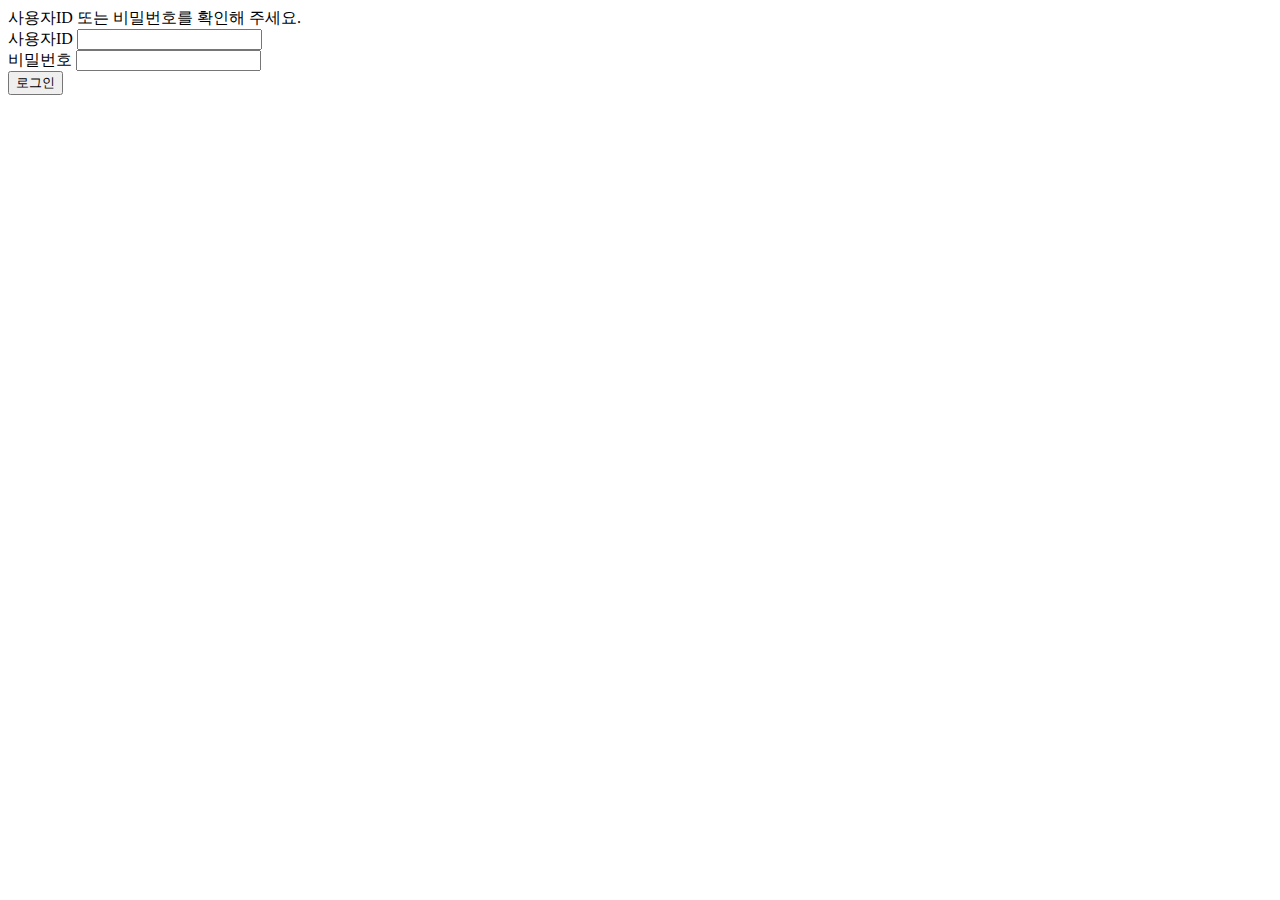
<file: src/main/resources/templates/login_form.html>
<html layout:decorate="~{layout}">
<div layout:fragment="content" class="container my-3">
    <form th:action="@{/user/login}" method="post">
        <div th:if="${param.error}">
            <div class="alert alert-danger">
                사용자ID 또는 비밀번호를 확인해 주세요.
            </div>
        </div>
        <div class="mb-3">
            <label for="username" class="form-label">사용자ID</label>
            <input type="text" name="username" id="username" class="form-control">
        </div>
        <div class="mb-3">
            <label for="password" class="form-label">비밀번호</label>
            <input type="password" name="password" id="password" class="form-control">
        </div>
        <button type="submit" class="btn btn-primary">로그인</button>
    </form>
</div>
</html>
</file>
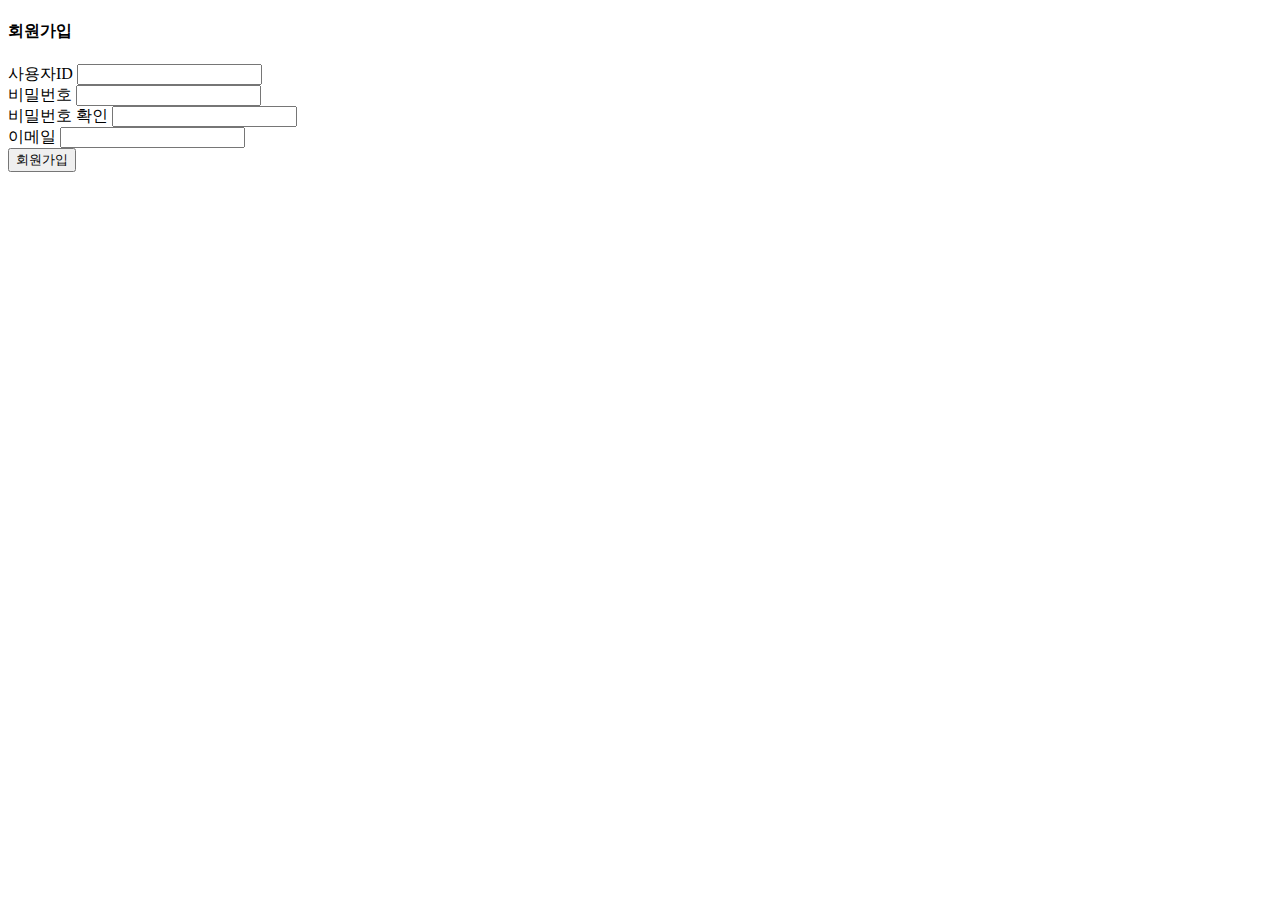
<file: src/main/resources/templates/signup_form.html>
<!DOCTYPE html>
<html layout:decorate="~{layout}">
<div layout:fragment="content" class="container my-3">
    <div class="my-3 border-bottom">
        <div>
            <h4>회원가입</h4>
        </div>
    </div>
    <form th:action="@{/user/signup}" th:object="${userCreateForm}" method="post">
        <div th:replace="~{form_errors :: formErrorsFragment}"></div>
        <div class="mb-3">
            <label for="username" class="form-label">사용자ID</label>
            <input type="text" th:field="*{username}" class="form-control">
        </div>
        <div class="mb-3">
            <label for="password1" class="form-label">비밀번호</label>
            <input type="password" th:field="*{password1}" class="form-control">
        </div>
        <div class="mb-3">
            <label for="password2" class="form-label">비밀번호 확인</label>
            <input type="password" th:field="*{password2}" class="form-control">
        </div>
        <div class="mb-3">
            <label for="email" class="form-label">이메일</label>
            <input type="email" th:field="*{email}" class="form-control">
        </div>
        <button type="submit" class="btn btn-primary">회원가입</button>
    </form>
</div>
</html>
</file>
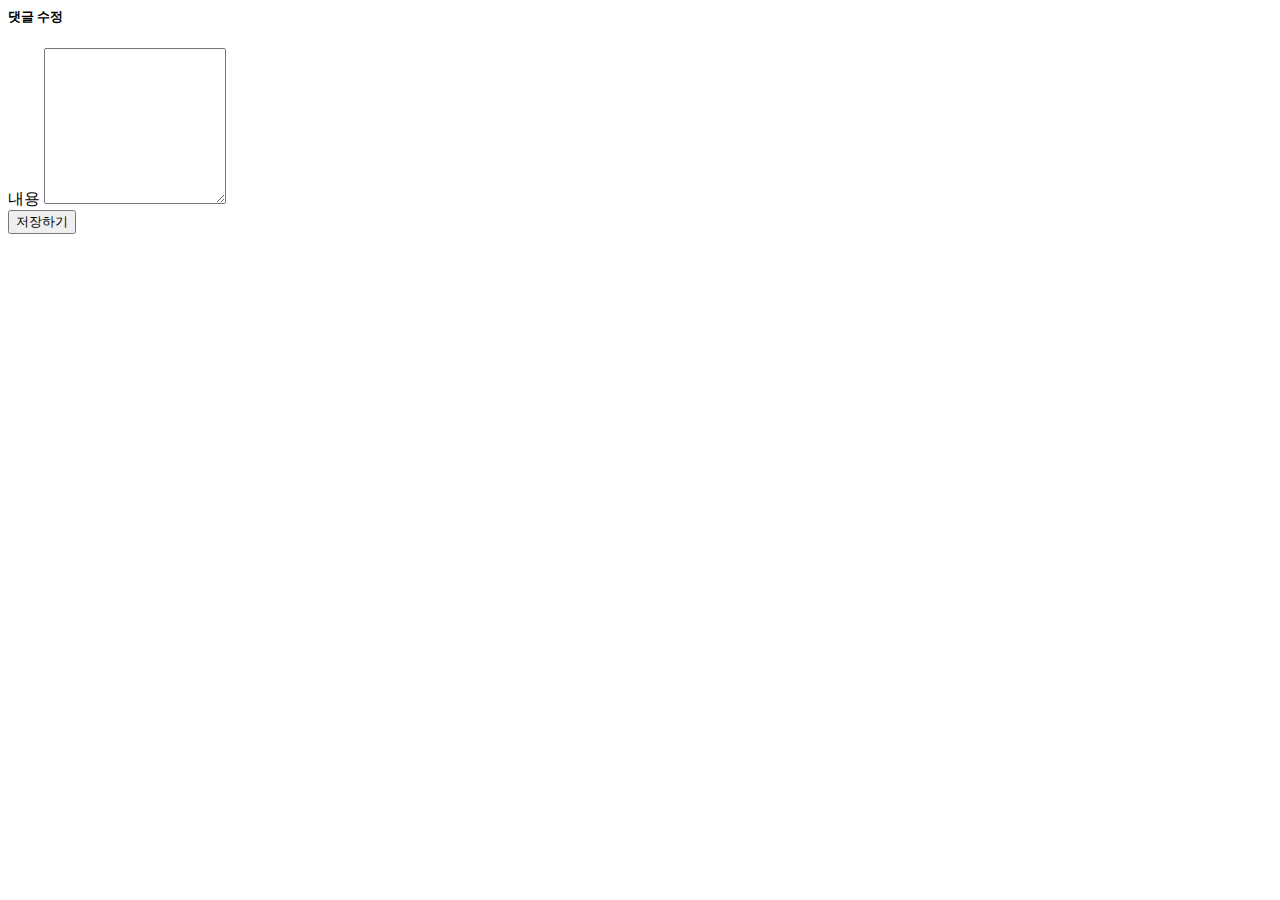
<file: src/main/resources/templates/board/answer_form.html>
<html layout:decorate="~{layout}">
<div layout:fragment="content" class="container">
    <h5 class="my-3 border-bottom pb-2">댓글 수정</h5>
    <form th:object="${answerForm}" method="post">
        <input type="hidden" th:name="${_csrf.parameterName}" th:value="${_csrf.token}" />
        <div th:replace="~{form_errors :: formErrorsFragment}"></div>
        <div class="mb-3">
            <label for="content" class="form-label">내용</label>
            <textarea th:field="*{content}" class="form-control" rows="10"></textarea>
        </div>
        <input type="submit" value="저장하기" class="btn btn-primary my-2">
    </form>
</div>
</html>
</file>
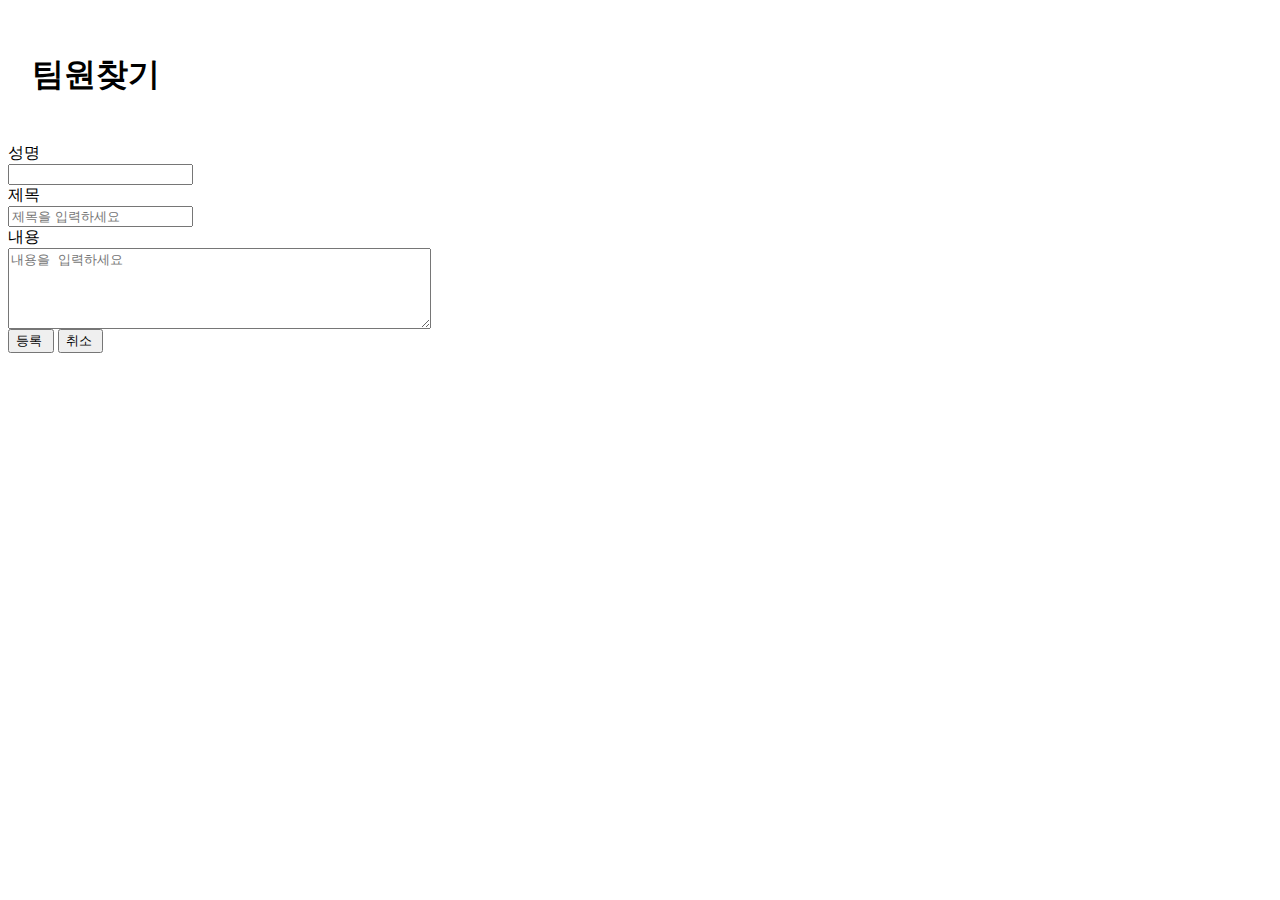
<file: src/main/resources/templates/board/create_find_team.html>
<html layout:decorate="~{layout}">

<div layout:fragment="script">
	<script type="text/javascript">
		function checkForm() {
			if (!document.newWrite.name.value) {
				alert("성명을 입력하세요.");
				return false;
			}
			if (!document.newWrite.subject.value) {
				alert("제목을 입력하세요.");
				return false;
			}
			if (!document.newWrite.content.value) {
				alert("내용을 입력하세요.");
				return false;
			}		
		}
	</script>
</div>



<div layout:fragment="content" class="container">
    <div class="jumbotron" style="padding: 1.5rem 1.5rem">
		<div class="container">
			<h1 class="display-5">팀원찾기</h1>
		</div>
	</div>
	
	<form name="newWrite" th:object="${findTeamForm}"
			class="form-horizontal" method="post" >
			<!-- onsubmit="return checkForm()"> -->
			<input type="hidden" th:name="${_csrf.parameterName}" th:value="${_csrf.token}" />
			
			<div th:replace='~{form_errors::formErrorsFragment}'></div>
			
			<input name="id" type="hidden" class="form-control"
				value="${sessionId}">
			<div class="form-group row">
				<label class="col-sm-2 control-label" >성명</label>
				<div class="col-sm-3">
					<input name="name" type="text" class="form-control" th:value = ${sessionId}>						
				</div>
			</div>
			<div class="form-group row">
				<label class="col-sm-2 control-label" >제목</label>
				<div class="col-sm-5">

					<input name="subject" type="text" class="form-control" th:field="*{subject}"
						placeholder="제목을 입력하세요">
				</div>
			</div>
			<div class="form-group row">
				<label class="col-sm-2 control-label" >내용</label>
				<div class="col-sm-8">
					<textarea name="content" cols="50" rows="5" class="form-control" th:field="*{content}"
						placeholder="내용을 입력하세요"></textarea>
				</div>
			</div>
			<div class="form-group row">
				<div class="col-sm-offset-2 col-sm-10 ">
				 <input type="submit" class="btn btn-primary " value="등록 ">				
					 <input type="reset" class="btn btn-primary " value="취소 ">
				</div>
			</div>
		</form>
</div>

</html>
</file>
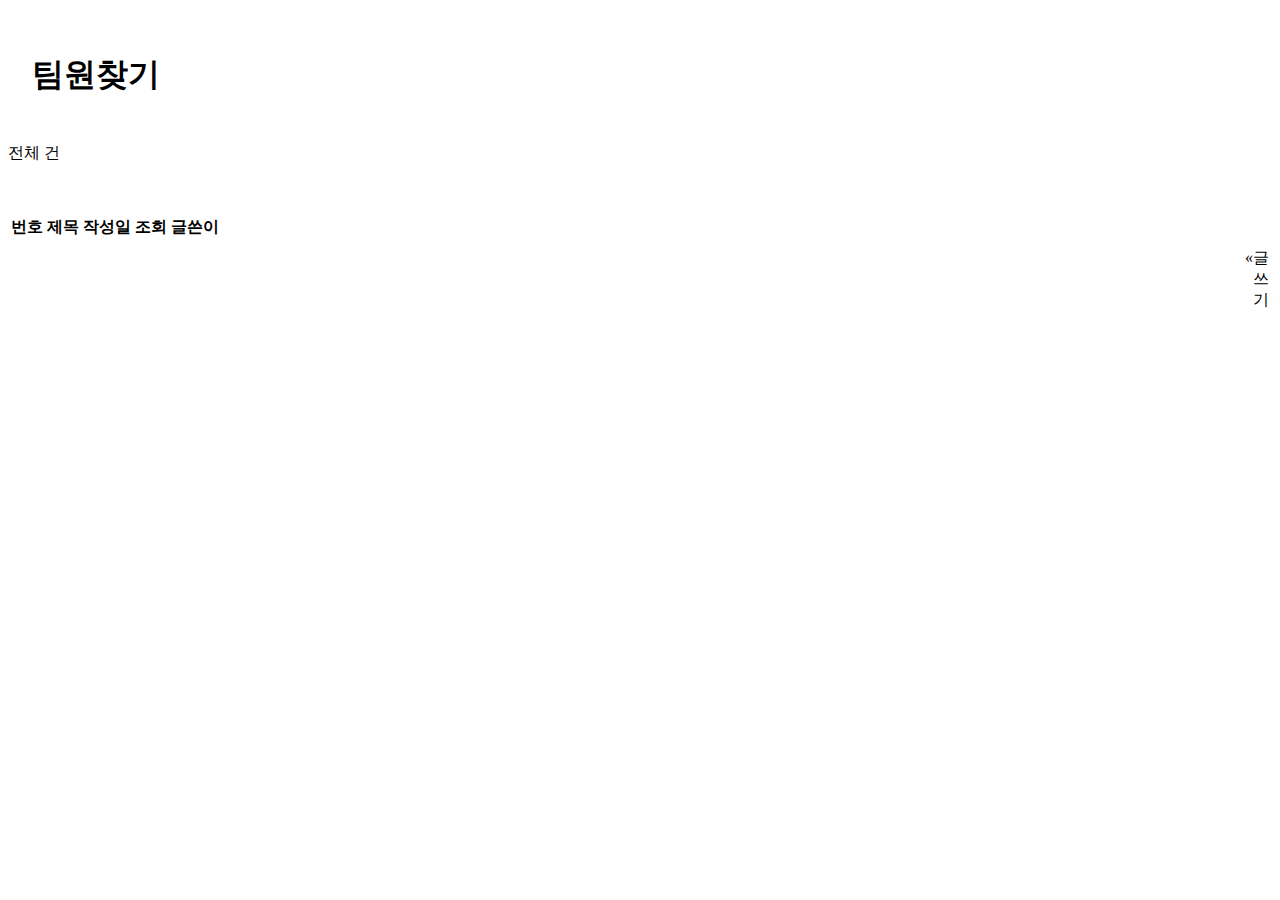
<file: src/main/resources/templates/board/find_team.html>
<html layout:decorate="~{layout}">
<div layout:fragment="content" class="container">
	<div class="jumbotron" style="padding: 1.5rem 1.5rem">
		<div class="container">
			<h1 class="display-5">팀원찾기</h1>
		</div>
	</div>
	<form th:action="@{/user/login}" method="post">
			<div>
				<div class="text-right">
					<span class="badge badge-success">전체 <apan th:text = '${BoardDTO.size()}'/> 건	</span>
				</div>
			</div>
			<div style="padding-top: 50px">
				<table class="table table-hover">
					<tr>
						<th>번호</th>
						<th>제목</th>
						<th>작성일</th>
						<th>조회</th>
						<th>글쓴이</th>
					</tr>
					<tr class="text-center" th:each='question : ${BoardDTO}'>
						<td th:text="${question.getId()}"></td>
							<td>
								<a th:href="@{|/question/findTeam/detail/${question.getId()}|}"  th:text = "${question.getSubject()}"></a>
							</td>
							<td th:text="${ #temporals.format(question.createDate,'yyyy-MM-dd HH:mm')}"></td>
							<td th:text="${question.getHit()}"></td>
							<td th:text="${question.getAuthor().username}"></td>
					</tr>
				</table>
			</div>
			<!-- <div align="center">
				<c:set var="pageNum" value="<%=pageNum%>" />
				<c:forEach var="i" begin="1" end="<%=total_page%>">
					<a href="<c:url value="./BoardListAction.do?pageNum=${i}" " /> 
						<c:choose>
							<c:when test="${pageNum==i}">
								<font color='4C5317'><b th:text = "${i}"> </b></font>
							</c:when>
							<c:otherwise>
								<font color='4C5317' th:text = "${i}"> </font>

							</c:otherwise>
						</c:choose>
					</a>
				</c:forEach>
			</div> -->
			<div align="left">
				<table>
					<tr>
						<td width="100%" align="left">&nbsp;&nbsp; 
						
						</td>
						<td width="100%" align="right">
							<a th:href="@{/question/create_find_team}" class="btn btn-primary">&laquo;글쓰기</a>
						</td>
					</tr>
				</table>
			</div>
		</form>
</div>
</html>
</file>
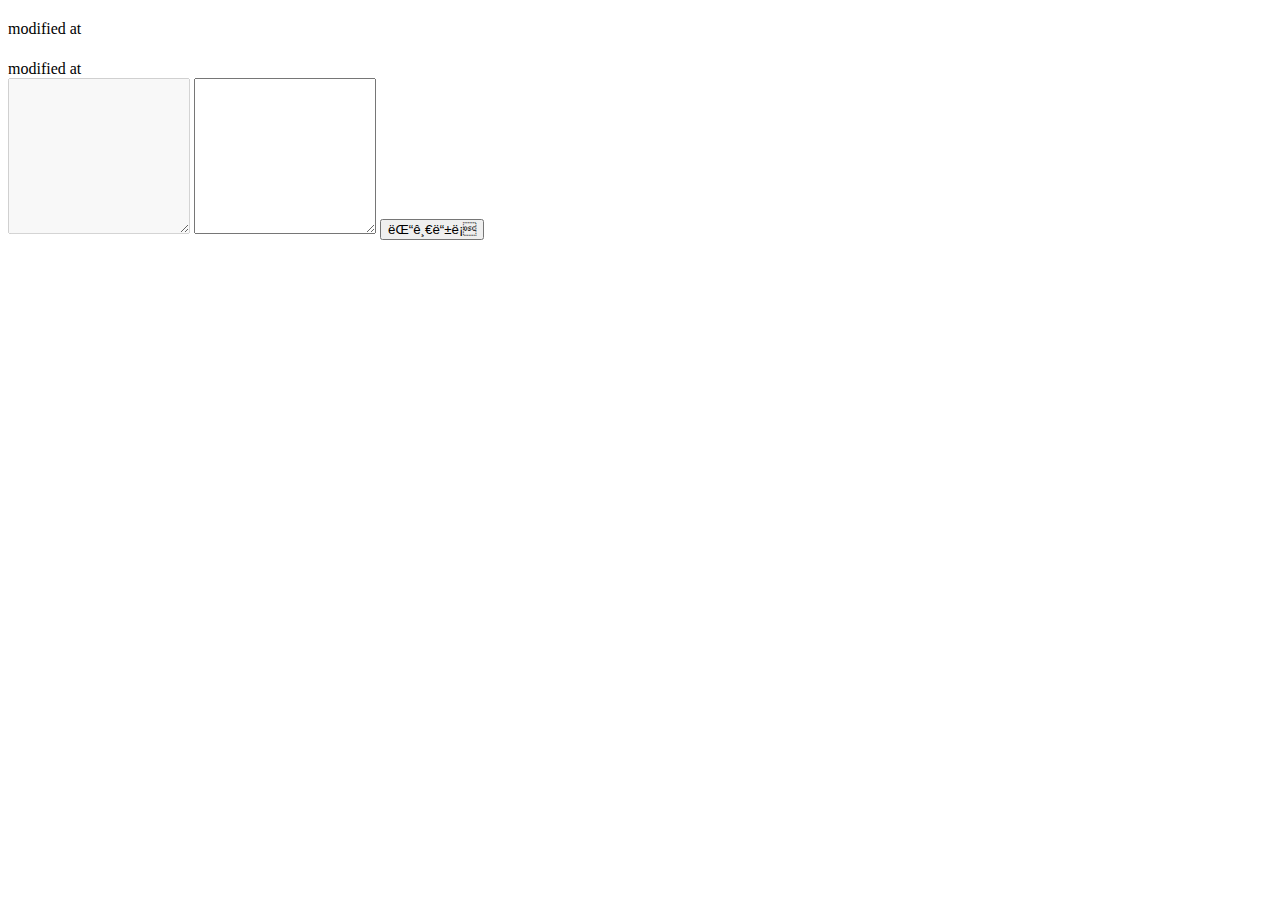
<file: src/main/resources/templates/board/question_detail.html>
<!DOCTYPE html>

<!--레이아웃 상속-->
<html layout:decorate="~{layout}">
<!--<head>
	<meta charset="UTF-8">
	<title>Insert title here</title>
	<link rel="stylesheet" type="text/css" th:href="@{/bootstrap.min.css}">
</head>-->
<!--질문-->


<div layout:fragment="content">
	<div class="container my-3">
		<!-- 질문 -->
		<h2 class="border-bottom py-2" th:text="${question.subject}"></h2>
		<div class="card my-3">
			<div class="card-body">
				<div class="card-text" style="white-space: pre-line;" th:text="${question.content}"></div>
				<div class="d-flex justify-content-end">
					<div th:if="${question.modifyDate != null}" class="badge bg-light text-dark p-2 text-start mx-3">
						<div class="mb-2">modified at</div>
						<div th:text="${#temporals.format(question.modifyDate, 'yyyy-MM-dd HH:mm')}"></div>
					</div>


					<div class="badge bg-light text-dark p-2 text-start">
						<div th:text="${#temporals.format(question.createDate, 'yyyy-MM-dd HH:mm')}"></div>
					</div>
				</div>
				<div class="my-3">
					<a th:href="@{|/question/modify/${question.id}|}" class="btn"
						style=" background-color: rgb(0, 128, 255)" sec:authorize="isAuthenticated()"
						th:if="${question.author != null and #authentication.getPrincipal().getUsername() == question.author.username}"
						th:text="수정"></a>
					<a href="javascript:void(0);" th:data-uri="@{|/question/delete/${question.id}|}" class="delete btn"
						style=" background-color: rgb(255, 0, 128)" sec:authorize="isAuthenticated()"
						th:if="${question.author != null and #authentication.getPrincipal().getUsername() == question.author.username}"
						th:text="삭제"></a>
				</div>
			</div>
		</div>
		<!-- 답변의 갯수 표시 -->
		<h5 class="border-bottom my-3 py-2" th:text="|${#lists.size(question.answerList)}개의 댓글이 있습니다.|"></h5>
		<!-- 답변 반복 시작 -->
		<div class="card my-3" th:each="answer : ${question.answerList}">
			<div class="card-body">
				<div class="card-text" style="white-space: pre-line;" th:text="${answer.content}"></div>
				<div class="d-flex justify-content-end">
					<div th:if="${answer.modifyDate != null}" class="badge bg-light text-dark p-2 text-start mx-3">
						<div class="mb-2">modified at</div>
						<div th:text="${#temporals.format(answer.modifyDate, 'yyyy-MM-dd HH:mm')}"></div>
					</div>
					<div class="badge bg-light text-dark p-2 text-start">
						<div class="mb-2">
							<span th:if="${answer.author != null}" th:text="${answer.author.username}"></span>
						</div>
						<div th:text="${#temporals.format(answer.createDate, 'yyyy-MM-dd HH:mm')}"></div>
					</div>
				</div>
				<div class="my-3">
					<a th:href="@{|/answer/modify/${answer.id}|}" class="btn "
						style=" background-color: rgb(0, 128, 255)" sec:authorize="isAuthenticated()"
						th:if="${answer.author != null and #authentication.getPrincipal().getUsername() == answer.author.username}"
						th:text="수정"></a>
					<a href="javascript:void(0);" th:data-uri="@{|/answer/delete/${answer.id}|}" class="delete btn"
						style=" background-color: rgb(255, 0, 128)" sec:authorize="isAuthenticated()"
						th:if="${answer.author != null and #authentication.getPrincipal().getUsername() == answer.author.username}"
						th:text="삭제"></a>
				</div>
			</div>
		</div>
		<!-- 답변 반복 끝  -->
		<!-- 답변 작성 -->
		<form th:action="@{|/answer/create/${question.id}|}" th:object="${answerForm}" method="post" class="my-3">
			<div th:replace="~{form_errors :: formErrorsFragment}"></div>
			<textarea sec:authorize="isAnonymous()" disabled th:field="*{content}" class="form-control"
				rows="10"></textarea>
			<textarea sec:authorize="isAuthenticated()" th:field="*{content}" class="form-control" rows="10"></textarea>
			<input type="submit" value="댓글등록" class="btn btn-primary my-2">
		</form>
	</div>

	<div layout:fragment="script" type='text/javascript'>
		<script>
			const delete_elements = document.getElementsByClassName("delete");
			Array.from(delete_elements).forEach(function (element) {
				element.addEventListener('click', function () {
					if (confirm("정말로 삭제하시겠습니까?")) {
						location.href = this.dataset.uri;
					};
				});
			});

		</script>

	</div>
</file>
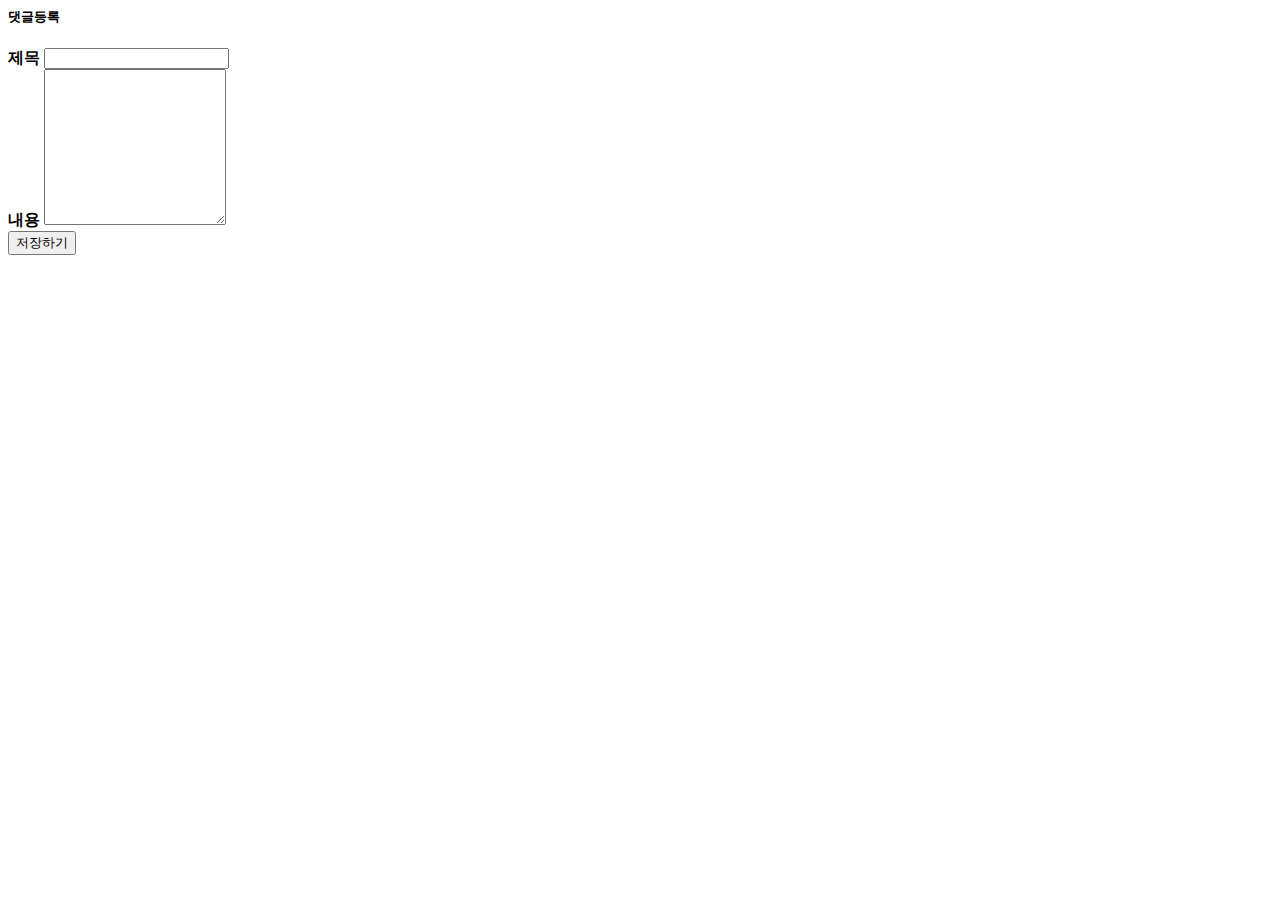
<file: src/main/resources/templates/board/question_form.html>
<html layout:decorate="~{layout}">
<div layout:fragment='content' class="container">
	<h5 class="my-3 border-bottom pb-2"><b>댓글등록<b /></h5>
	<form th:object="${questionForm}" method="post">
		<!--th:action부분이 없기때문에 수동으로 csrf값을 추가한다..--> 
		<input type="hidden" th:name="${_csrf.parameterName}" th:value="${_csrf.token}" />


		<div th:replace='~{form_errors::formErrorsFragment}'></div>
		<div class='mb-3'>
			<label class="form-label">제목</label>
			<input type="text" th:field="*{subject}" id="subject" class="form-control">
		</div>
		<div class='mb-3'>
			<label class="form-label">내용</label>
			<textarea th:field="*{content}" rows="10" class="form-control"></textarea>
		</div>
		<input type="submit" value="저장하기" class="btn btn-primary my-2">
	</form>
</div>

</html>

<!--th:field="*{subject}" 해당 필드가 모델속성과 연결시켜준다-->
</file>
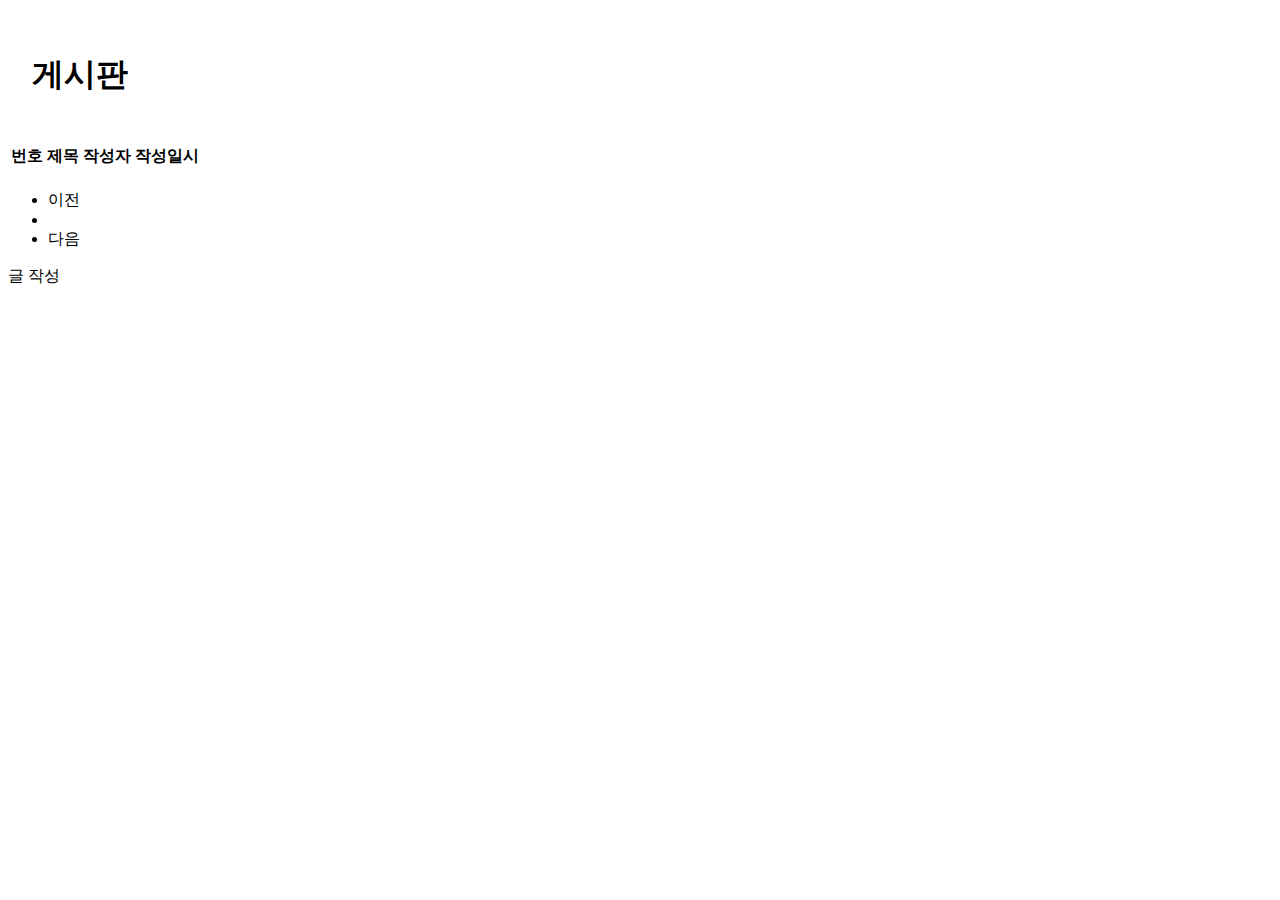
<file: src/main/resources/templates/board/question_list.html>
<!DOCTYPE html>
<!--layout.html 을 상속-->
<html layout:decorate="~{layout}">

<!--부모의 구조에 아래내용을 추가-->
<div layout:fragment="content" class="container">
	<div class="jumbotron"  style="padding:1.5rem 1.5rem">
		<div class="container">
			<h1 class="display-5">게시판</h1>
		</div>
	</div>
	<div class="row justify-content-center">
		<table class="table">
			<thead class="table-dark">
				<tr class = "text-center">
					<th>번호</th>
					<th>제목</th>
					<th>작성자</th>
					<th>작성일시</th>
				</tr>
			</thead>
			<tbody>
				<tr class="text-center" th:each='question, loop : ${paging}'>
					<td th:text="${paging.getTotalElements - (paging.number * paging.size) - loop.index}"></td>

					<td class="text-start">
						<a th:href="@{|/question/detail/${question.id}|}" th:text="${question.subject}"></a>
						<span class="text-danger small ms-2" th:if="${#lists.size(question.answerList) > 0}"
							th:text="${#lists.size(question.answerList)}">
						</span>
					</td>
					<td><span th:if="${question.author != null}" th:text="${question.author.username}"></span></td>
					<td th:text="${ #temporals.format(question.createDate,'yyyy-MM-dd HH:mm') }"></td>
				</tr>
			</tbody>
		</table>
		<!--페이징처리 시작-->
		<div th:if="${!paging.isEmpty()}">
			<ul class="pagination justify-content-center">
				<li class="page-item" th:classappend="${!paging.hasPrevious} ? 'disabled'">
					<a class="page-link" th:href="@{|?page=${paging.number-1}|}">
						<span>이전</span>
					</a>
				</li>
				<li th:each="page: ${#numbers.sequence(0, paging.totalPages-1)}"
					th:if="${page >= paging.number-5 and page <= paging.number+5}"
					th:classappend="${page == paging.number} ? 'active'" class="page-item">
					<a th:text="${page}" class="page-link" th:href="@{|?page=${page}|}"></a>
				</li>
				<li class="page-item" th:classappend="${!paging.hasNext} ? 'disabled'">
					<a class="page-link" th:href="@{|?page=${paging.number+1}|}">
						<span>다음</span>
					</a>
				</li>
			</ul>
		</div>
		<!--페이징처리 끝-->
	</div>
	<a th:href="@{/question/create}" class="btn btn-primary">글 작성</a>
</div>

</html>
</file>
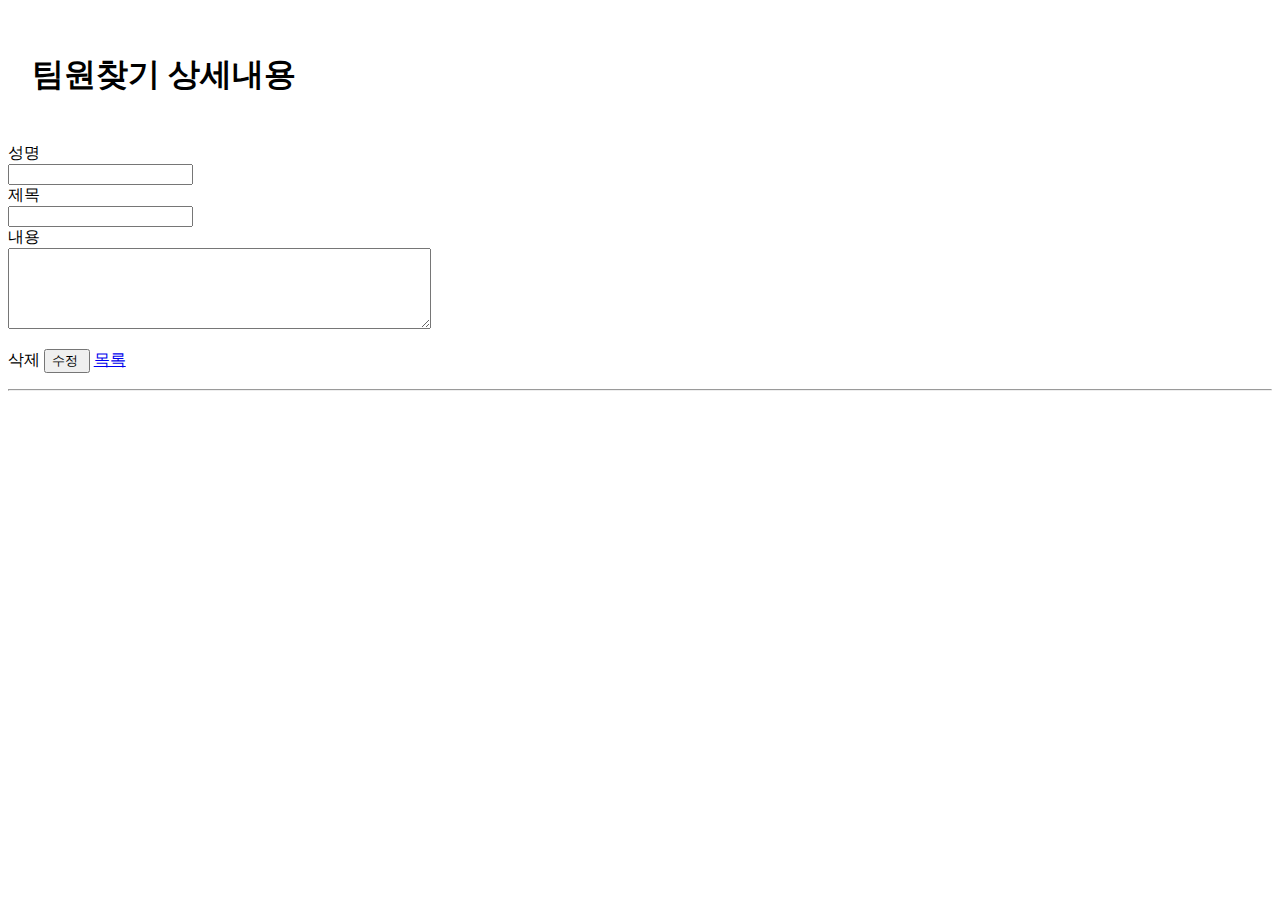
<file: src/main/resources/templates/board/team_detail.html>
<!DOCTYPE html>

<!--레이아웃 상속-->
<html layout:decorate="~{layout}">
<div layout:fragment="content" class="container">
	<div class="jumbotron" style="padding: 1.5rem 1.5rem">
		<div class="container">
			<h1 class="display-5">팀원찾기 상세내용</h1>
		</div>
	</div>

	<!-- 본문내용 -->
	<div class="container">
		<form name="newUpdate" th:object="${findTeamForm}"
			th:action="@{|/question/findTeam/detail/modify|}"
			class="form-horizontal" method="post">
			<!-- 시큐리티셋팅 -->
			<input type="hidden" th:name="${_csrf.parameterName}"
				th:value="${_csrf.token}" />
			<div th:replace='~{form_errors::formErrorsFragment}'></div>

			<input type="hidden" name="id" th:value="${teamEntry.id}">

			<div class="form-group row">
				<label class="col-sm-2 control-label">성명</label>
				<div class="col-sm-3">
					<input name="name" class="form-control"
						th:if="${teamEntry != null and teamEntry.author != null}"
						th:value="${teamEntry.author.username}">
				</div>
			</div>
			<div class="form-group row">
				<label class="col-sm-2 control-label">제목</label>
				<div class="col-sm-5">
					<input name="subject" class="form-control"
						th:if="${teamEntry != null}" th:value=${teamEntry.subject}>
				</div>
			</div>
			<div class="form-group row">
				<label class="col-sm-2 control-label">내용</label>
				<div class="col-sm-8" style="word-break: break-all;">
					<textarea name="content" class="form-control" cols="50" rows="5"
						th:if="${teamEntry != null}" th:text="${teamEntry.content}"></textarea>
				</div>
			</div>
			<div class="form-group row">
				<div class="col-sm-offset-2 col-sm-10 ">
					<c:set var="userId" value="<%=notice.getId()%>" />
					<c:if test="${sessionId==userId}">
						<p>
							<a th:data-uri="@{|/question/findTeam/delete/${teamEntry.id}|}"
								class="btn btn-danger" id="delete" sec:authorize="isAuthenticated()"
								th:if="${teamEntry.author != null and #authentication.getPrincipal().getUsername() == teamEntry.author.username}">
								삭제</a> 
								
								<input type="submit" class="btn btn-success"
								sec:authorize="isAuthenticated()"
								th:if="${teamEntry.author != null and #authentication.getPrincipal().getUsername() == teamEntry.author.username}"
								value="수정 ">
					</c:if>
					<a href="/question/findTeam" class="btn btn-primary"> 목록</a>
				</div>
			</div>
		</form>
		<hr>
	</div>
	<!-- 본문내용 -->
	<div layout:fragment="script" type='text/javascript'>
		<script>
			const delete_elements = document.getElementById('delete');			
				delete_elements.addEventListener('click', function() {
					if (confirm("정말로 삭제하시겠습니까?")) {
						location.href = this.dataset.uri;
					}
					;
				});			
		</script>

	</div>
</file>
